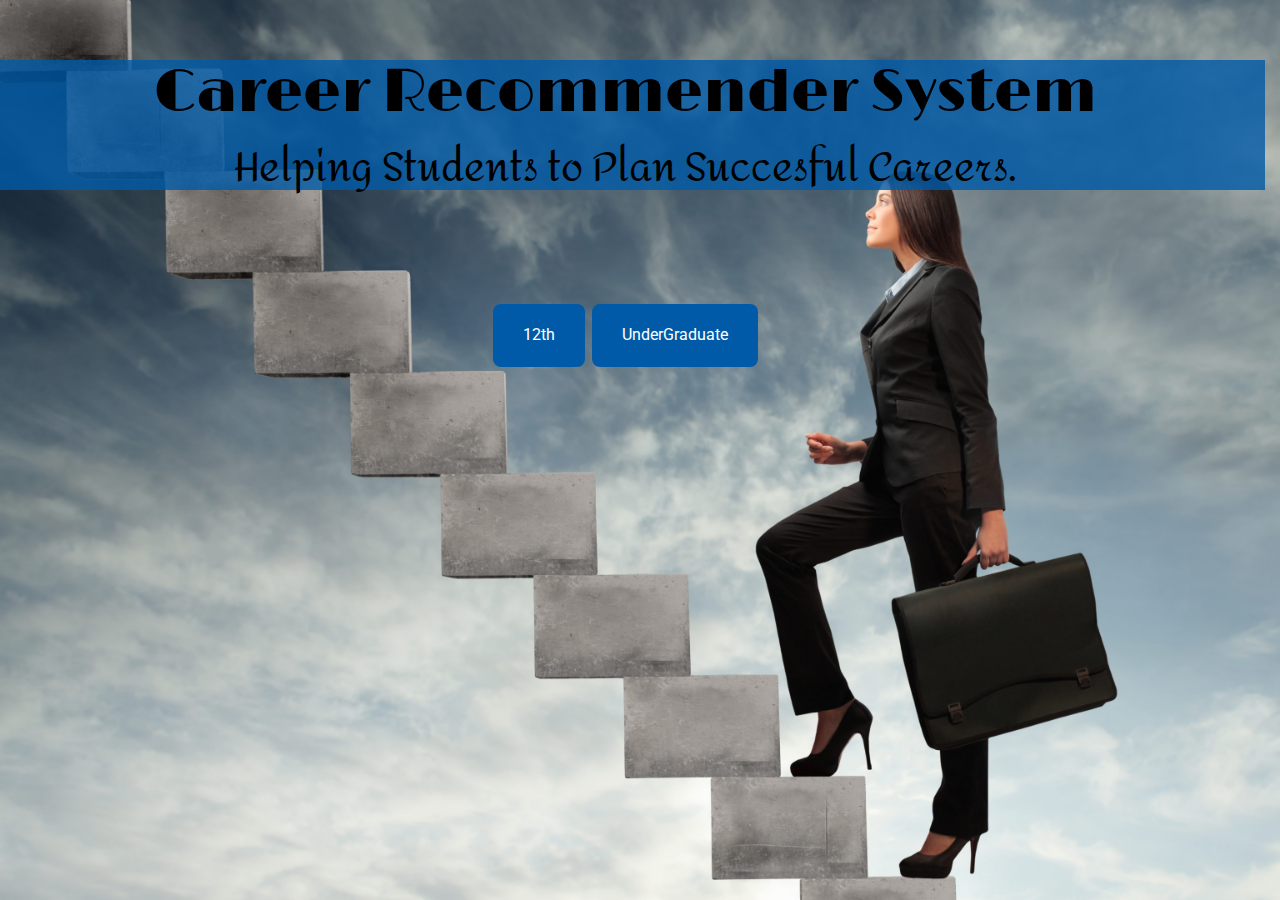
<file: CRS/CRS/templates/index.html>
<html class = "no-js" lang = ""> <!--<![endif]-->
  <head>
  	<meta charset="utf-8">
    <meta http-equiv="X-UA-Compatible" content="IE=edge,chrome=1">
    <title>Career Recommender System</title>
    <meta name="description" content="">
    <meta name="viewport" content="width=device-width, initial-scale=1">
    <link rel="stylesheet" href="../static/css/jquery.fancybox.css">
    <link rel="stylesheet" href="../static/css/font-awesome.min.css">
    <link rel="stylesheet" href="../static/css/bootstrap.min.css">
    <!-- custom css -->
    <link rel="stylesheet" href="../static/css/style.css">

    <script src="../static/js/vendor/jquery-1.11.2.min.js"></script>
    <script src="../static/js/vendor/bootstrap.min.js"></script>
    <!-- Fonts -->
    <link href="https://fonts.googleapis.com/css?family=Roboto" rel="stylesheet">

    <link href="https://fonts.googleapis.com/css?family=Limelight" rel="stylesheet">
    <link href="https://fonts.googleapis.com/css?family=Amita|Limelight" rel="stylesheet">
   

</head>
<body>
  	<div class="row">
  		<br />
  		<br />
  		<div class="content">
           	<center>
               	<h1 class="tagline"> Career Recommender System </h1>
               	<h1 class="quote">
                   	Helping Students to Plan Succesful Careers.
               	</h1>
           	</center>
       	</div>
  	</div>
   	<div class="row">
   		<div>
            <center>
                <!--<a class="button button3" href="/form">Start</a>-->
                <!--<form method="post" action="form.html">-->
        			<!---<p><input type="text" name="login" value="" placeholder="	Username or Email"></p>
        			<label>
        			</p>-->
        			<a class="button button3" href="/form1">12th</a>
              <a class="button button3" href="/form2">UnderGraduate</a>

      			<!--</form>-->
            </center>
   		</div>
   	<div class="row">
    </div>
</body>
</html>
</file>
<file: CRS/CRS/static/css/style.css>
body {
    background-image: url("../images/career_girl.jpg");
    background-size: cover;
    width: auto;
    height: auto;
    padding: 0;
    margin-left: 0;
    margin-right: 0;
    font-family: 'Roboto', sans-serif;
}
.row {
    height: 33.33%;
    width: 100%;
}
.content {
    color: black;
    background-color: rgba(0, 90, 167, 0.8);

}
.tagline {
    font-family: 'Limelight', cursive;
    font-size: 60px;

}
.quote {
    font-family: 'Amita', cursive;
    font-size: 40px;
}
.button {
    background-color: rgb(0, 90, 167);
    border: none;
    color: white;
    padding-left: 30px;
    padding-right: 30px;
    padding-top: 20px;
    padding-bottom: 20px;
    text-align: center;
    text-decoration: none;
    display: inline-block;
    font-size: 16px;
    margin: 4px 2px;
    cursor: pointer;
}
.button1 {
    border-radius: 2px;
}

.button2 {
    border-radius: 4px;
}

.button3 {
    border-radius: 8px;
}

.button4 {
    border-radius: 12px;
}

.button5 {
    border-radius: 50%;
}

.button:hover {
    color: black;
    background-color: white;
}
</file>
